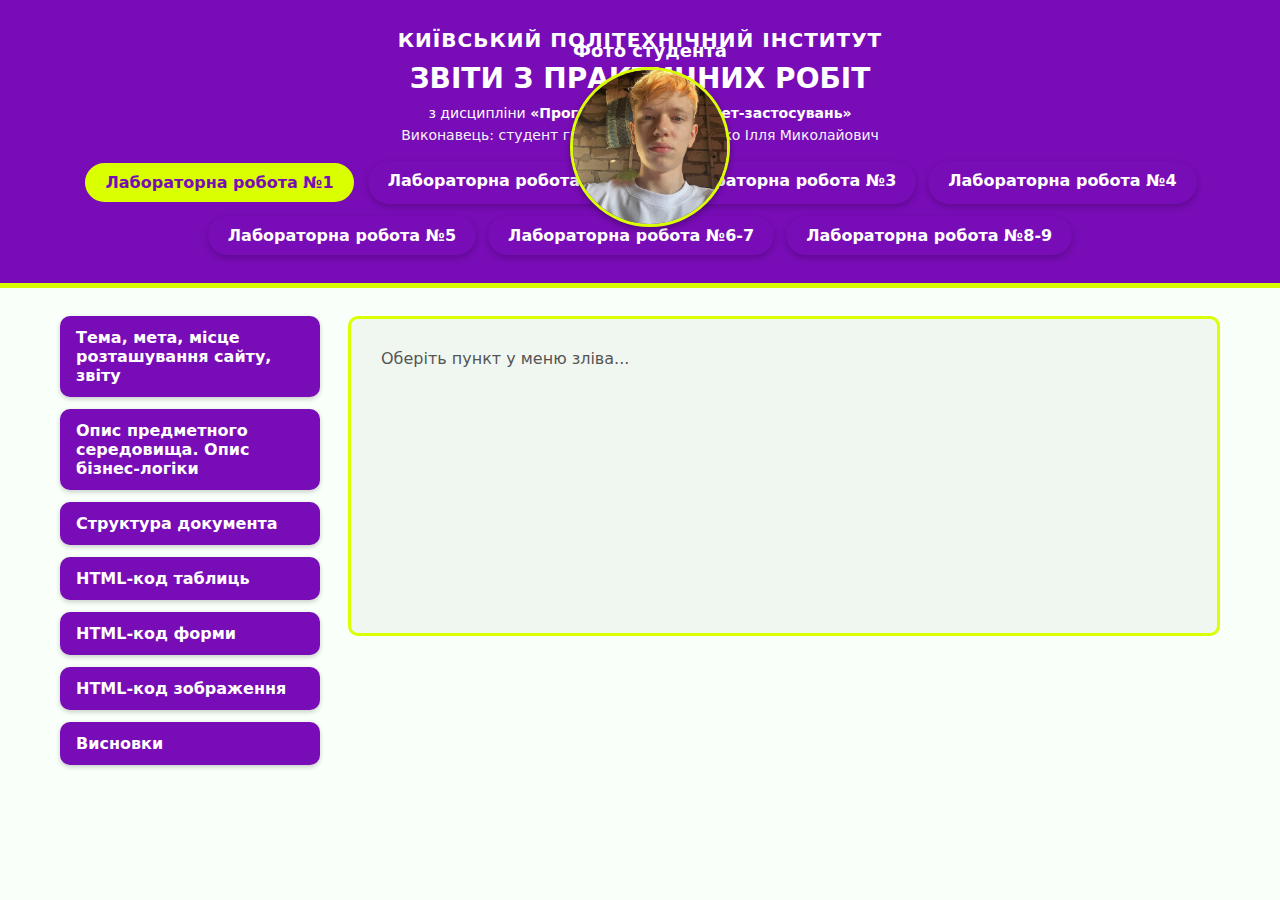
<file: index.html>
<!DOCTYPE html>
<html lang="uk">
<head>
<meta charset="utf-8">
<meta name="viewport" content="width=device-width,initial-scale=1">
<title>Звіти з лабораторних робіт</title>
<link rel="stylesheet" href="css/style.css">
</head>
<body>
<header class="site-header">
  <div class="container">
    <div class="header-top">
      <h1>КИЇВСЬКИЙ ПОЛІТЕХНІЧНИЙ ІНСТИТУТ</h1>
      <p class="subject">ЗВІТИ З ПРАКТИЧНИХ РОБІТ</p>
      <p class="discipline">з дисципліни <strong>«Програмування інтернет-застосувань»</strong></p>
      <p class="student">Виконавець: студент групи ІС-44 Бондаренко Ілля Миколайович</p>

      <div class="student-photo-wrapper">
        <span class="student-photo-label">Фото студента</span>
        <img src="img/student.jpg" alt="Фото студента" class="student-photo">
      </div>
    </div>

    <nav class="labs-menu" role="navigation" aria-label="Лабораторні роботи">
      <a href="#" data-lab="lab1" class="lab-link">Лабораторна робота №1</a>
      <a href="#" data-lab="lab2" class="lab-link">Лабораторна робота №2</a>
      <a href="#" data-lab="lab3" class="lab-link">Лабораторна робота №3</a>
      <a href="#" data-lab="lab4" class="lab-link">Лабораторна робота №4</a>
      <a href="#" data-lab="lab5" class="lab-link">Лабораторна робота №5</a>
      <a href="#" data-lab="lab6-7" class="lab-link">Лабораторна робота №6-7</a>
      <a href="#" data-lab="lab8-9" class="lab-link">Лабораторна робота №8-9</a>
    </nav>
  </div>
</header>

<main class="main container">
  <aside id="sidebar" class="sidebar" aria-label="Пункти лабораторної">
    <div class="sidebar-empty">Оберіть лабораторну роботу</div>
  </aside>
  <section id="content" class="content" tabindex="0">
    <div class="content-empty">Вміст буде завантажуватись сюди</div>
  </section>
</main>

<script>
const menuItems = {
  "lab1": [
    {file: "lab1/lab-1.1.html", name: "Тема, мета, місце розташування сайту, звіту"},
    {file: "lab1/lab-1.2.html", name: "Опис предметного середовища. Опис бізнес-логіки"},
    {file: "lab1/lab-1.3.html", name: "Структура документа"},
    {file: "lab1/lab-1.4.html", name: "HTML-код таблиць"},
    {file: "lab1/lab-1.5.html", name: "HTML-код форми"},
    {file: "lab1/lab-1.6.html", name: "HTML-код зображення"},
    {file: "lab1/lab-1.7.html", name: "Висновки"}
  ],
  "lab2": [
    {file: "lab2/lab-2.1.html", name: "Опис предметного середовища"},
    {file: "lab2/lab-2.2.html", name: "Тема, мета, місце"},
    {file: "lab2/lab-2.3.html", name: "Висновки"}
  ],
  "lab3": [
    {file: "lab3/lab-3.1.html", name: "Опис предметного середовища"},
    {file: "lab3/lab-3.2.html", name: "Тема, мета, місце"},
    {file: "lab3/lab-3.3.html", name: "Висновки"}
  ],
  "lab4": [
    {file: "lab4/lab-4.1.html", name: "Опис предметного середовища"},
    {file: "lab4/lab-4.2.html", name: "Тема, мета, місце"},
    {file: "lab4/lab-4.3.html", name: "Висновки"}
  ],
  "lab5": [
    {file: "lab5/lab-5.1.html", name: "Опис предметного середовища"},
    {file: "lab5/lab-5.2.html", name: "Тема, мета, місце"},
    {file: "lab5/lab-5.3.html", name: "Висновки"}
  ],
  "lab6-7": [
    {file: "lab6-7/lab-6.1.html", name: "Опис предметного середовища"},
    {file: "lab6-7/lab-6.2.html", name: "Тема, мета, місце"},
    {file: "lab6-7/lab-6.3.html", name: "Висновки"}
  ],
  "lab8-9": [
    {file: "lab8-9/lab-8.1.html", name: "Опис предметного середовища"},
    {file: "lab8-9/lab-8.2.html", name: "Тема, мета, місце"},
    {file: "lab8-9/lab-8.3.html", name: "Висновки"}
  ]
};

const topLinks = document.querySelectorAll(".lab-link");
const sidebar = document.getElementById("sidebar");
const content = document.getElementById("content");
let activeSidebarLink = null;

function clearActiveTop() {
  topLinks.forEach(l => l.classList.remove("active-top"));
}
function clearActiveSidebar() {
  const nodes = sidebar.querySelectorAll("a");
  nodes.forEach(n => n.classList.remove("active-side"));
  activeSidebarLink = null;
}
function buildSidebar(lab) {
  sidebar.innerHTML = "";
  const items = menuItems[lab];
  if (!items) {
    sidebar.innerHTML = "<div class='sidebar-empty'>Матеріали ще не додані</div>";
    content.innerHTML = "<div class='content-empty'>Оберіть пункт</div>";
    return;
  }
  items.forEach(it => {
    const a = document.createElement("a");
    a.href = "#";
    a.textContent = it.name;
    a.dataset.file = it.file;
    a.addEventListener("click", e => {
      e.preventDefault();
      loadContent(it.file);
      clearActiveSidebar();
      a.classList.add("active-side");
      activeSidebarLink = a;
    });
    sidebar.appendChild(a);
  });
  content.innerHTML = "<div class='content-empty'>Оберіть пункт у меню зліва...</div>";
}

function loadContent(path) {
  fetch(path).then(r => {
    if (!r.ok) throw new Error("network");
    return r.text();
  }).then(html => {
    content.innerHTML = html;
    content.focus();
  }).catch(() => {
    content.innerHTML = "<div class='content-error'>Не вдалося завантажити файл</div>";
  });
}

topLinks.forEach(link => {
  link.addEventListener("click", e => {
    e.preventDefault();
    const lab = link.dataset.lab;
    clearActiveTop();
    link.classList.add("active-top");
    buildSidebar(lab);
  });
});

document.addEventListener("DOMContentLoaded", () => {
  const first = document.querySelector('.lab-link[data-lab="lab1"]');
  if (first) {
    first.classList.add("active-top");
    buildSidebar("lab1");
  }
});
</script>
</body>
</html>
</file>
<file: css/style.css>
:root{
  --green:#780cb6;
  --lime:#d9ff00;
  --bg:#f9fff9;
  --muted:#f0f7f0;
  --text:#111;
}
*{box-sizing:border-box}
html,body{height:100%}
body{
  margin:0;
  font-family: Inter, system-ui, -apple-system, "Segoe UI", Roboto, "Helvetica Neue", Arial;
  background:var(--bg);
  color:var(--text);
  -webkit-font-smoothing:antialiased;
  -moz-osx-font-smoothing:grayscale;
}
.container{max-width:1200px;margin:0 auto;padding:0 20px}
.site-header{
  background:var(--green);
  color:#fff;
  padding:28px 0;
  text-align:center;
  border-bottom:5px solid var(--lime);
}
.header-top h1{margin:0;font-size:20px;letter-spacing:1px}
.header-top .subject{margin:10px 0;font-size:28px;font-weight:700}
.header-top .discipline{margin:6px 0;font-size:14px}
.header-top .student{margin:6px 0;font-size:14px;opacity:0.95}
.labs-menu{
  display:flex;
  justify-content:center;
  gap:12px;
  flex-wrap:wrap;
  margin-top:18px
}
.labs-menu a{
  display:inline-block;
  padding:10px 20px;
  border-radius:28px;
  background:var(--green);
  color:#fff;
  text-decoration:none;
  font-weight:600;
  transition:all .25s ease;
  box-shadow:0 3px 6px rgba(0,0,0,.2);
}
.labs-menu a:hover{
  background:var(--lime);
  color:var(--green);
  transform:translateY(-3px) scale(1.05);
  box-shadow:0 5px 10px rgba(0,0,0,.25);
}
.labs-menu a.active-top{
  background:var(--lime);
  color:var(--green);
  border:2px solid var(--green);
  box-shadow:none
}
.main{
  display:flex;
  gap:28px;
  padding:28px 20px;
  align-items:flex-start
}
.sidebar{
  width:260px;
  display:flex;
  flex-direction:column;
  gap:12px
}
.sidebar .sidebar-empty{
  padding:14px;
  background:transparent;
  color:var(--text)
}
.sidebar a{
  display:block;
  padding:12px 16px;
  border-radius:10px;
  background:var(--green);
  color:#fff;
  text-decoration:none;
  font-weight:600;
  transition:all .25s ease;
  box-shadow:0 2px 5px rgba(0,0,0,.2);
}
.sidebar a:hover{
  background:var(--lime);
  color:var(--green);
  transform:translateX(6px);
  box-shadow:0 4px 8px rgba(0,0,0,.25);
}
.sidebar a.active-side{
  background:var(--lime);
  color:var(--green);
  border:2px solid var(--green);
  padding:11px 15px;
  box-shadow:none
}
.content{
  flex:1;
  background:var(--muted);
  padding:22px;
  border-radius:10px;
  border:3px solid var(--lime);
  min-height:320px
}
.content h2{margin-top:0}
.content ul{padding-left:20px}
.content a{color:var(--green);text-decoration:underline}
.content-empty{color:#555;padding:8px}
.content-error{color:#a00;padding:8px;background:#fff1f1;border-radius:6px;padding:12px}
@media (max-width:1000px){
  .container{padding:0 16px}
  .sidebar{width:220px}
  .header-top .subject{font-size:22px}
}
@media (max-width:800px){
  .main{flex-direction:column}
  .sidebar{width:100%;flex-direction:row;overflow:auto;padding-bottom:8px}
  .sidebar a{white-space:nowrap;margin-right:8px}
  .content{order:2}
}

.site-header {
  position: relative; 
}

.student-photo-wrapper {
  position: absolute;
  top: 40px;
  right: 550px; 
  text-align: center;
  font-size: 18px;
  color: #fff;
  font-weight: 700;
   z-index: 1000;
}



.student-photo-label {
  display: block;
  margin-bottom: 6px; 
}

/* Фото студента */
.student-photo {
  width: 160px;
  height: 160px;
  object-fit: cover;
  border-radius: 50%;
  border: 3px solid var(--lime);
  box-shadow: 0 3px 6px rgba(0,0,0,.3);
}
</file>
